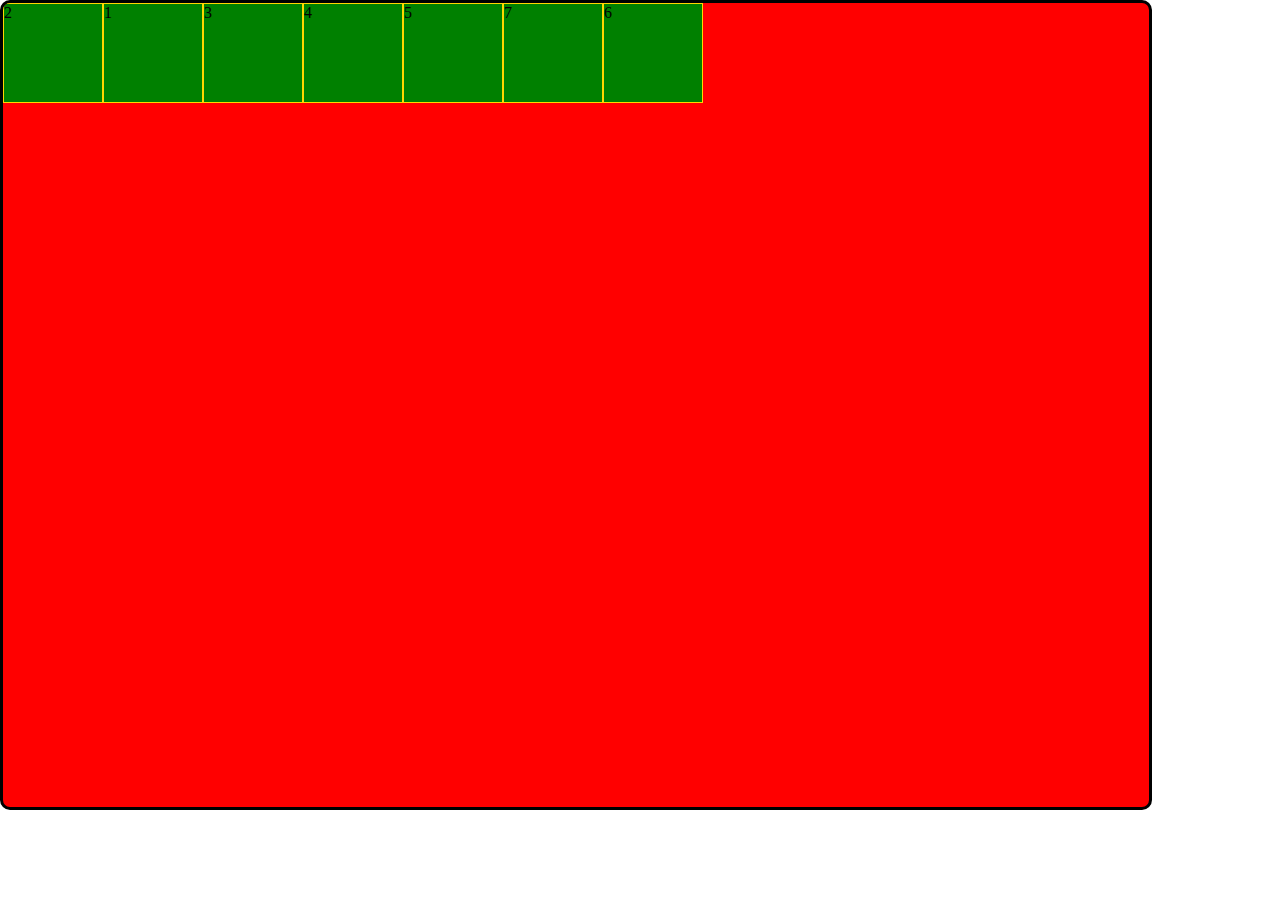
<file: lesson2/index.html>
<!DOCTYPE html>
<html lang="en">
  <head>
    <meta charset="UTF-8" />
    <meta http-equiv="X-UA-Compatible" content="IE=edge" />
    <meta name="viewport" content="width=device-width, initial-scale=1.0" />
    <title>lesson 2 demo</title>
    <link rel="stylesheet" href="style.css" />
  </head>
  <body>
    <!-- <div class="block1"></div> -->
    <!-- <div class="block2">
      <div class="block2_sub"></div>
      <div class="block2_sub"></div>
      <div class="block2_sub"></div>
    </div> -->
   
    <!-- <div class="block1"></div> -->
    <!-- <p>
      <span class="upper">L</span>
      orem ipsum dolor sit amet consectetur adipisicing elit. Reiciendis
      dolorem modi expedita. Accusamus optio velit eaque, facilis mollitia
      tempore aliquid sint quas aut. Culpa asperiores repudiandae unde amet vero
      quae!
    </p>
    <p class="pseudo">
      
      orem ipsum dolor sit amet consectetur adipisicing elit. Reiciendis
      dolorem modi expedita. Accusamus optio velit eaque, facilis mollitia
      tempore aliquid sint quas aut. Culpa asperiores repudiandae unde amet vero
      quae!
    </p> -->
  <!-- <div class="block3">sdfrefdvgsadfvsadfsdf</div>
  <div class="block4">sdfsdfewxzzcvdrger</div> -->
<div class="block5">
  <div class="block5_sub">1</div>
  <div class="block5_sub">2</div>
  <div class="block5_sub">3</div>
  <div class="block5_sub">4</div>
  <div class="block5_sub">5</div>
  <div class="block5_sub">6</div>
  <div class="block5_sub">7</div>
</div>  
</body>
</html>
</file>
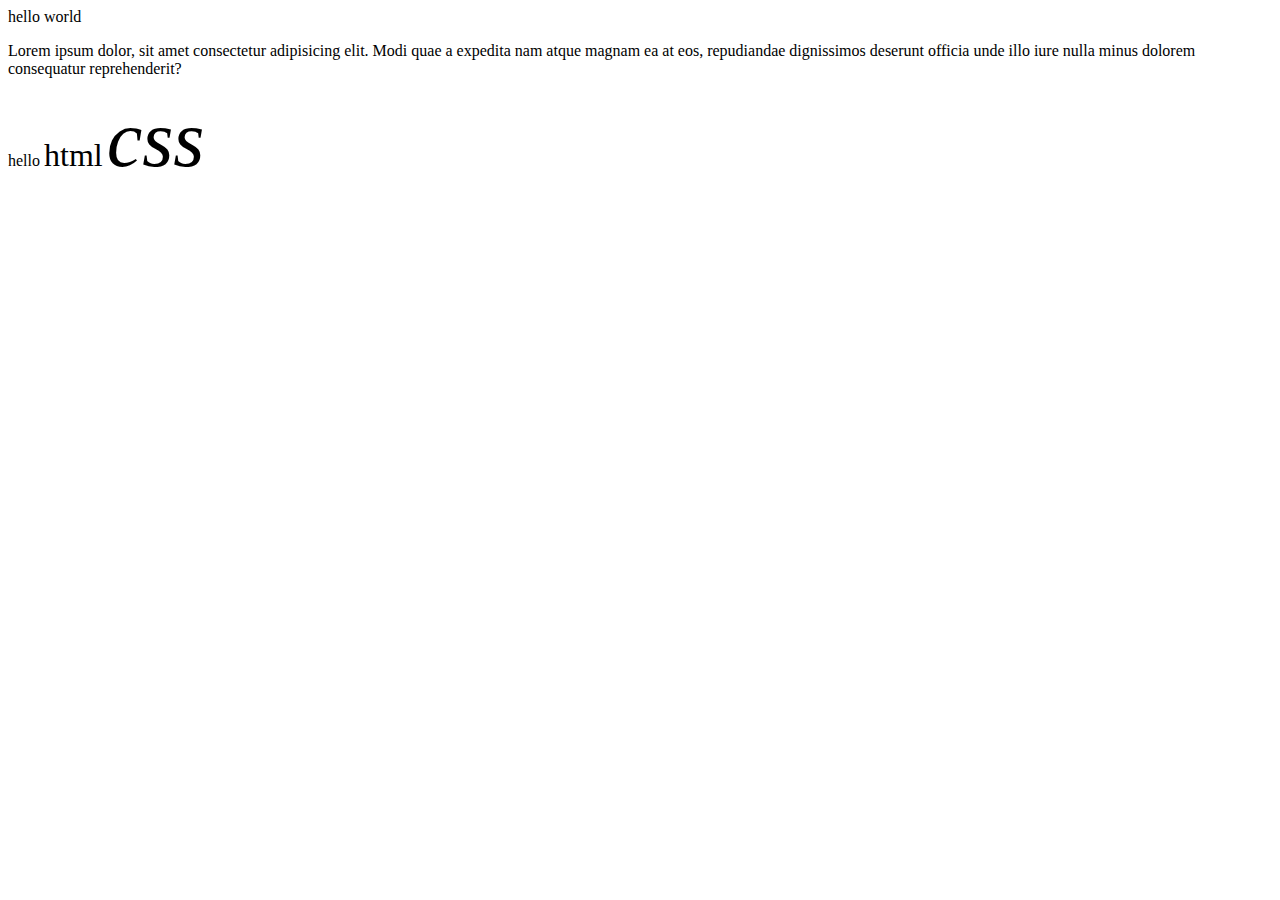
<file: lesson2/lesson4/index2.html>
<!DOCTYPE html>
<html lang="en">
  <head>
    <meta charset="UTF-8" />
    <meta http-equiv="X-UA-Compatible" content="IE=edge" />
    <meta name="viewport" content="width=device-width, initial-scale=1.0" />
    <meta name="keywords" content="HTML,CSS" />
    <meta
      name="description"
      content="Taiwan Semiconductor Manufacturing Company, Limited is a Taiwanese multinational semiconductor contract manufacturing and design company. It is the world's 
    "
    />

    <title>I am a coder</title>
    <style>
        em{
            font-size: 5rem;
            font-style: italic;
        }
        .html-em {font-size: 2rem;font-style: normal;}
    </style>
  </head>

  <body>
    hello world
    <p>
      Lorem ipsum dolor, sit amet consectetur adipisicing elit. Modi quae a
      expedita nam atque magnam ea at eos, repudiandae dignissimos deserunt
      officia unde illo iure nulla minus dolorem consequatur reprehenderit?
    </p>
    <p>hello <em class="html-em">html</em> 
    <em class="css-em">css</em> </p>
  </body>
</html>
</file>
<file: lesson2/style.css>
html,body{
    margin: 0;
    padding: 0;
    width: 100vw;
    height: 100vh;
}

span.upper{font-weight: bold;
font-size: 20re, }

.pseudo::first-line{font-weight: bold;
    font-size: 20re,

}
/* this is a background */

p.pseudo::selection{background-color: pink;}

p.pseudo::after{content: "///";}

p.pseudo::before{
    content: "...";
}

div.block2{
    height: 500px;
    width: 500px;
    background-color: red;
    border: 3px solid black;
    border-radius: 10px; 
    position: relative;
    
}
 div.block2_sub{
    height: 100px;
    width: 100px;
    border: 1px dashed gold;
   
 }

 div.block2_sub:nth-child(1){background-color: green;
position: relative;
left: 50px;
z-index: 2;}

 div.block2_sub:nth-child(2){background-color: blue;
position: absolute;
left: 30px;
top: 50px;
z-index: 1;

}
 div.block2_sub:nth-child(3){background-color: yellow;
position: relative;
top: 30px;
z-index: 0;}

*{
    box-sizing: border-box;
}
div.block3{
    height: 500px;
    width: 500px;
    background-color: red;
    border: 3px solid black;
    border-radius: 10px; 
    position: relative;
    margin: 50px;
    font-size: 40px;
    padding: 30px;
    
}
div.block4{
    height: 500px;
    width: 500px;
    background-color: red;
    border: 3px solid black;
    border-radius: 10px; 
    position: relative;
    margin: 30px;
    margin-left: 20px;
    margin-right: 30px;
    font-size: 40px;
    
}

div.block5{
    height: 90%;
    width: 90%;
    background-color: red;
    border: 3px solid black;
    border-radius: 10px; 
    position: relative;
    overflow: hidden;
    display: flex;
    /* flex-direction: row-reverse; */
    flex-flow: wrap;
    /* align-content: center;
    justify-content: center; */
    /* align-items: center; */
    
}

.block5_sub{
    width: 100px;
    height: 100px;
    background-color: green;
    border: 1px solid gold;
   
    
}


.block5_sub:nth-child(2){
    /* align-self: flex-start; */
    order: -1;
}

.block5_sub:nth-child(6){
    /* align-self: flex-start; */
    order: 2;
}
/* .block5_sub:nth-child(3){
    flex-grow: 3;
}

.block5_sub:nth-child(5){
    flex-shrink: 5;
}

.block5_sub:nth-child(4){
    flex-grow: 2;
    flex-shrink: 3;
} */
</file>
